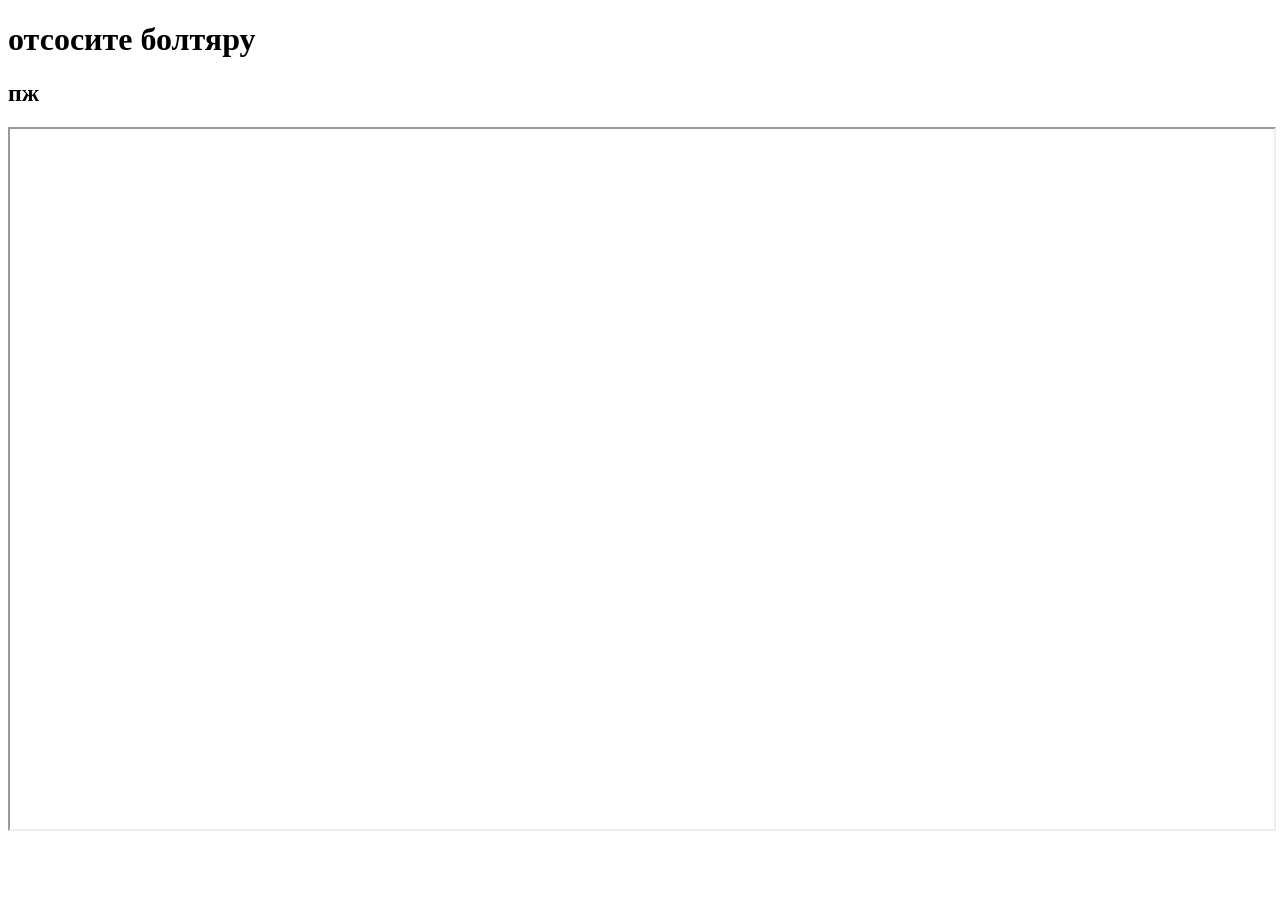
<file: index.html>
<!DOCTYPE html>
<html>
<head>
    <title>голос детит</title>
</head>
<body>
    <h1>отсосите болтяру</h1>

    <h2>пж</h2>
    <iframe
        src="https://meet.jit.si/MyFriendsVoiceChat"
        width="100%"
        height="700"
        allow="camera; microphone; fullscreen">
    </iframe>

</body>
</html>
</file>
